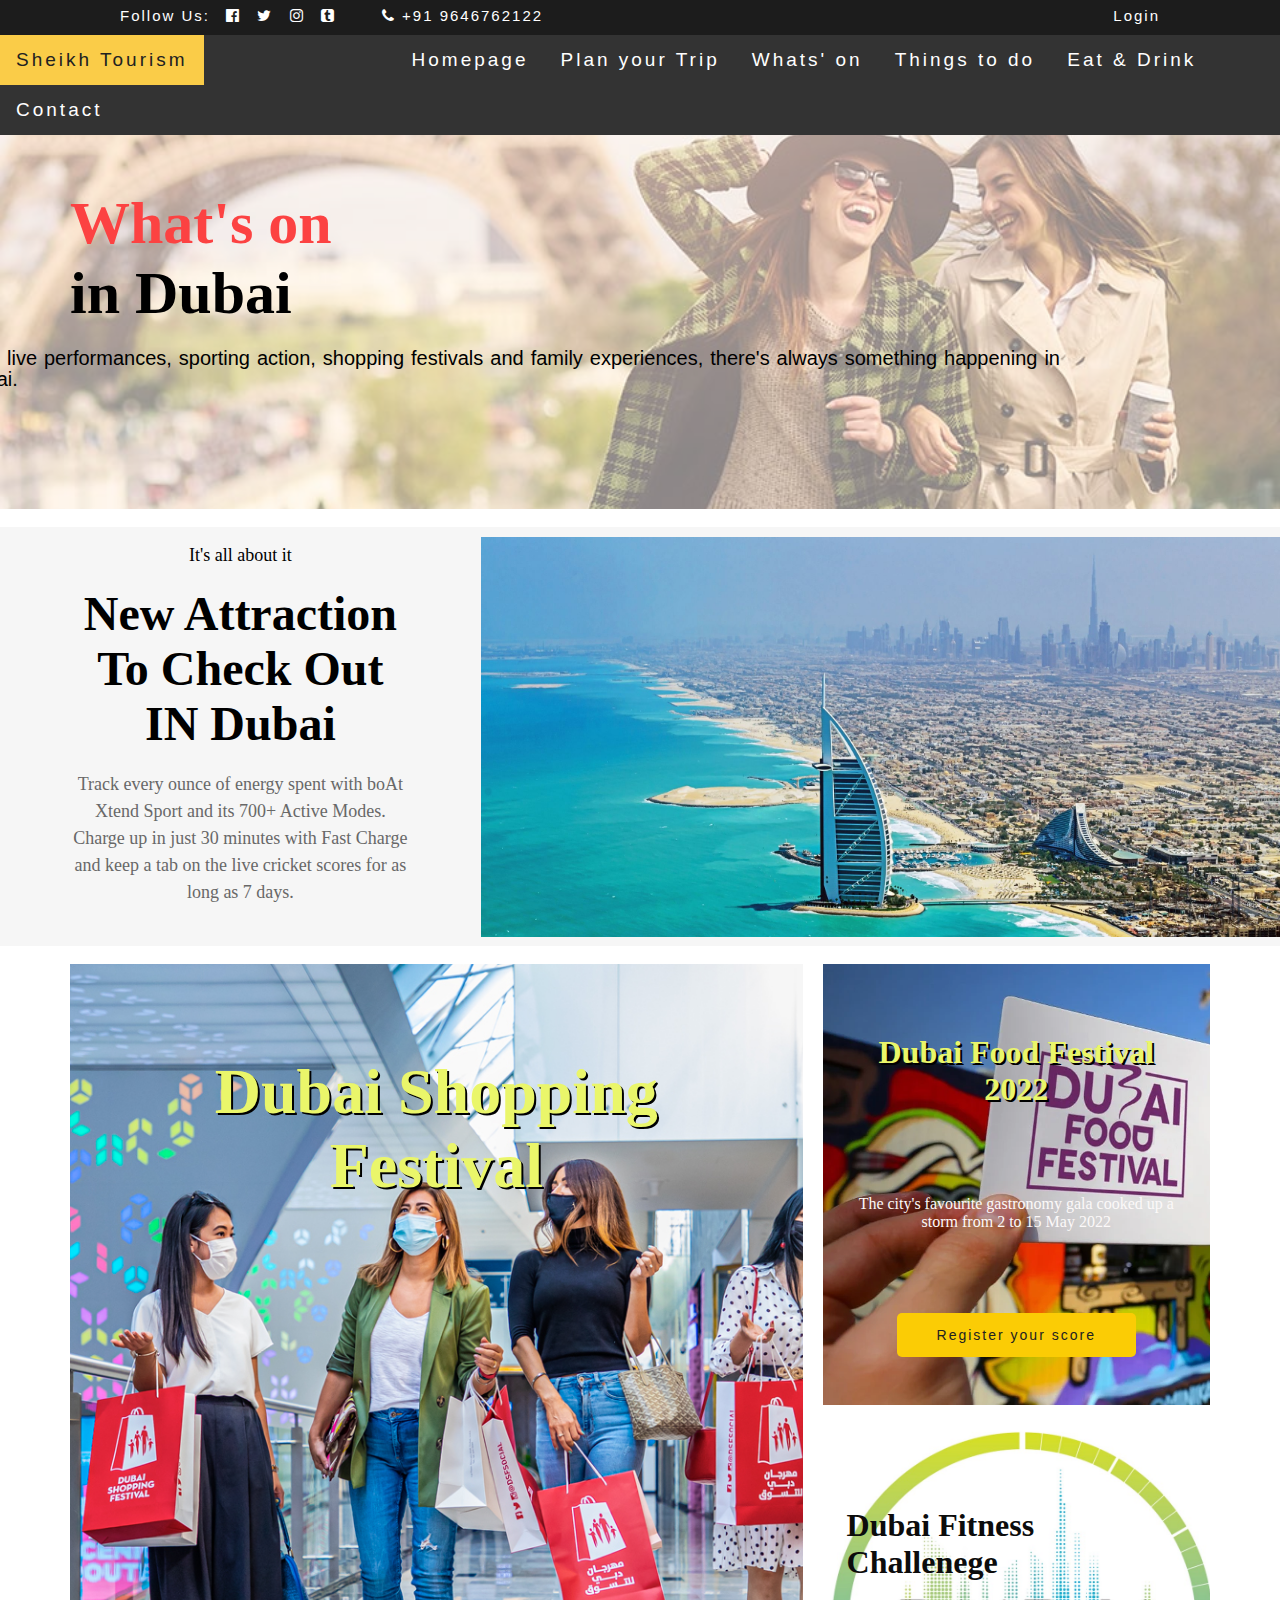
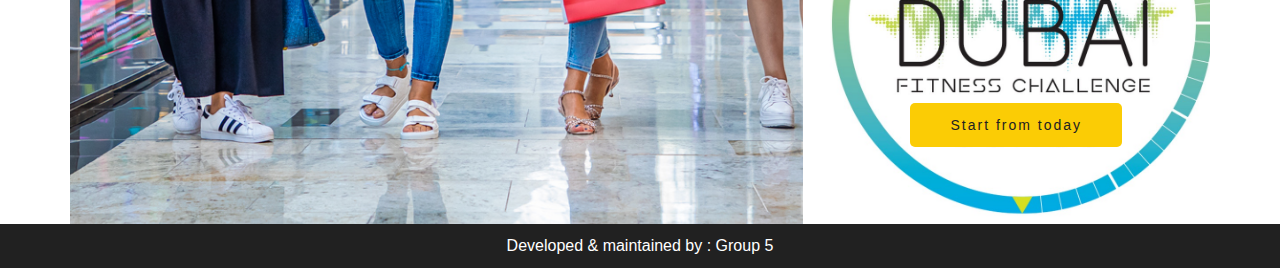
<file: src/WhatsOn.html>
<html lang="en">

<head>
    <meta charset="UTF-8">
    <meta http-equiv="X-UA-Compatible" content="IE=edge">
    <meta name="viewport" content="width=device-width, initial-scale=1.0">
    <!-- Font styles -->
    <link rel="stylesheet" href="https://cdnjs.cloudflare.com/ajax/libs/font-awesome/4.7.0/css/font-awesome.min.css">
    <link rel="preconnect" href="https://fonts.googleapis.com">
    <link rel="preconnect" href="https://fonts.gstatic.com" crossorigin>
    <link href="https://fonts.googleapis.com/css2?family=Montserrat:wght@700&display=swap" rel="stylesheet">
    <link rel="stylesheet" href="https://cdnjs.cloudflare.com/ajax/libs/font-awesome/4.7.0/css/font-awesome.min.css">
    <link href="http://fonts.cdnfonts.com/css/helvetica-neue-9" rel="stylesheet">

    <!-- Our Css -->
    <link href="../styles/commonCss.css" rel="stylesheet">

    <script src="../scripts/navBar.js"></script>
    <link href="../styles/whatsOn.css" rel="stylesheet" />

    <title>Whats On ;)</title>

   
</head>

  <body>

    <div id="followUsTopBar" class="font-HelveticaNeue">
      <div id="followUsContainer">
          <span>Follow Us: </span>
          <i class="fa fa-facebook-official"></i>
          <i class="fa fa-twitter"></i>
          <i class="fa fa-instagram"></i>

          <i class="fa fa-tumblr-square"></i>
          <a id="followUsPhone"><i class="fa fa-phone"></i>&nbsp;+91 9646762122</a>
          <span id="followUsLogin">Login</span>
      </div>
  </div>

  <div class="topnav font-HelveticaNeue" id="myTopnav">
      <!-- <div id="bannerImg"> -->
      <nav id="navContent">
        <a href="../index.html" class="active">Sheikh Tourism</a>
        <a href="../index.html" class="navBg">Homepage</a>
        <a href="./PlanYourTrip.html" class="navBg">Plan your Trip</a>
        <a href="./WhatsOn.html" class="navBg">Whats' on</a>
        <a href="./thingsToDo.html" class="navBg">Things to do</a>
        <a href="./eatAndDrink.html" class="navBg">Eat & Drink</a>
          <a href="#contact" class="navBg">Contact</a>
          <a href="javascript:void(0);" class="icon" onclick="myFunction()">
              <i class="fa fa-bars"></i>
          </a>
      </nav>
      <!-- </div> -->
      </div>
      <section class="hero-sec">
        <div class="banner-img">
          <img src="../images/whatson/travel-experience-1x.jpg" alt="">
        </div>
        <div class="row container">
          <div class="textbox">
              <h1><span>What's on</span><br>in Dubai</h1>
              <p class="font-HelveticaNeue bannrTxt" >With live performances, sporting action, shopping festivals and family experiences, there's always something happening in Dubai.</p>
            
          </div>
        </div>
    </section>
   <br>
 
 <section class="never-section">
  <div class="row align-items">
     <div class="blog-left">
        <div class="blog-text">
           <h3>It's all about it</h3>
           <h2>New Attraction To Check Out IN Dubai</h2>
           <p>Track every ounce of energy spent with boAt Xtend Sport and its 700+ Active Modes. Charge up in just 30 minutes with Fast Charge and keep a tab on the live cricket scores for as long as 7 days.</p>
        </div>
     </div>
     <div class="right-img">
      
        <img src= "../images/whatson/1.jpg" >
     </div>
  </div>
</section>
<br>
        <section class="container"  style="padding-left: 0%;">
            <header class="showcase">
              <h1 class="imgTopTxt">Dubai Shopping Festival</h1>
              
            </header>
            <div class="box box-a">
              <h1 class="imgTopTxt">Dubai Food Festival 2022</h1>
              <p class="price">The city's favourite gastronomy gala cooked up a storm from 2 to 15 May 2022</p>
              
              <button class="btnGenericYellow">Register your score</button>
            </div>
            <div class="box2 box-b">
              <h1>Dubai Fitness Challenege</h1>
              <p class="price">
              
                <button class="btnGenericYellow">Start from today</button>
            </div>
          </section>

         
    </div>
    <footer>
      <div class="font-HelveticaNeue">Developed & maintained by : Group 5</div>
  </footer>
  <button onclick="topFunction()" id="myBtn" class="font-HelveticaNeue" title="Go to top">Go to top</button>
<script src="../scripts/scrollToTop.js"></script>
<script src="../scripts/navBar.js"></script>
  </body>
</html>
</file>
<file: styles/whatsOn.css>
.wrapper {
    display: grid;
    grid-gap: 20px;
    
  }

  .hero-sec {
    -webkit-box-flex: 1;
    -ms-flex: 1;
    flex: 1;
    display: -webkit-box;
    display: -ms-flexbox;
    display: flex;
    -webkit-box-align: center;
    -ms-flex-align: center;
    align-items: center;
    position: relative;
    padding: 13px 0 75px 0;
  }
  
  .hero-sec #customCarousel1 {
    width: 100%;
    position: unset;
  }
  
  .hero-sec .textbox h1 {
    font-size: 60px;
    font-weight: bold;
    margin-bottom: 15px;
    color: #000;
    line-height: 70px;
  }
  
  .hero-sec .textbox h1 span {
    color: #fc4242;
  }
  
  .hero-sec .textbox p {
    font-size: 15px;
    line-height: 21px;
    margin-top: 20px;
    margin-bottom: 1.5rem;
    width: 71%;
    color: #000;
  }
  
  .hero-sec .textbox a {
    display: inline-block;
    padding: 12px 45px;
    background-color: #fc4242;
    border: 1px solid #fc4242;
    color: #ffffff;
    border-radius: 0;
    -webkit-transition: all 0.3s;
    transition: all 0.3s;
    margin-top: 10px;
    font-weight: 700;
  }
  
  .hero-sec .textbox a:hover {
    background-color: transparent;
    color: #fc4242;
  }
  
  .hero-sec .img-box img {
    width: 100%;
  }
  
  .hero-sec .carousel-indicators {
    position: unset;
    margin: 0;
    margin-top: 45px;
  }
  
  .hero-sec .carousel-indicators li {
    background-color: #ffffff;
    width: 12px;
    height: 12px;
    border-radius: 100%;
    opacity: 1;
  }
  
  .hero-sec .carousel-indicators li.active {
    width: 20px;
    height: 20px;
    background-color: #fc4242;
  }
  
  .banner-img {
    position: absolute;
    top: 0;
    left: 0;
    width: 100%;
    height: 100%;
    z-index: -1;
    opacity: 0.5;
  }
  
  .banner-img img {
    width: 100%;
    height: 100%;
    -o-object-fit: cover;
    object-fit: cover;
  }
  
  /*banner section end*/

  .container {
    width: 100%;
    max-width: 1140px;
    margin: 0 auto;
  }
  
  .row {
    display: flex;
    flex-direction: row;
  }
  
 
  .blog-left {
    width: 100%;
    max-width: 50%;
    text-align: center;
  }

  
  
  .blog-text {
    padding: 0px 68px;
  }
  
  .align-items {
    align-items: center;
    background-color: #f6f6f6;
  }
  
  .blog-text h3 {
    font-size: 18px;
    margin-bottom: 20px;
    font-weight: 400;
  }
  
  .blog-text h2 {
    font-size: 48px;
    font-weight: 700;
    margin-bottom: 20px;
    margin-top: 10px;
  }
  
  .blog-text p {
    margin-bottom: 40px;
    color: #686868;
    line-height: 1.5;
    font-size: 18px;
  }
  
  .right-img img {
    width: 100%;
  }  

  .btn {
    background: #ddd;
    color: rgb(11, 11, 11);
    padding: 0.6rem 1.3rem;
    text-decoration: none;
    border: 0;
  }
  

  
  /* Grid for Main Content*/
  .container {
    display: grid;
    grid-gap: 20px;
    grid-template-areas:
      'showcase showcase box-a'
      'showcase showcase box-b';
  }
  
  .showcase {
    grid-area: showcase;
    min-height: 400px;
    background-image: url(../images/whatson/f1.jpg);
    background-size: cover;
    background-repeat: no-repeat;
   background-color :rgb(251, 245, 245);
    padding: 3rem;
    display: flex;
    flex-direction: column;
    align-items: start;
    justify-content: center;   
   
  }
  
  .showcase h1 {
    font-size: 4rem;
    margin-bottom: 90%;
    color: rgb(12, 12, 12);
  }
  
  .showcase p {
    font-size: 1rem;
    margin-top: 0;
    color: rgb(187, 235, 247);
  }
  
 
  .box {
    background: rgb(168, 165, 165);
    background-image: url(../images/whatson/c1.webp);
    background-size: cover;
    display: grid;
    align-items: center;
    justify-items: center;
    padding: 1.5rem;
  }
  .box2 {
    background: rgb(247, 244, 244);
    background-image: url(../images/whatson/fit1.jpg);
    background-repeat: no-repeat;
    background-size: cover;
    display: grid;
    align-items: center;
    justify-items: center;
    padding: 1.5rem;
  }
  
  .box .price {
    font-size: 1rem;
    text-align: center;
  }
  
  .box-a {
    grid-area: box-a;
    color: rgb(252, 249, 249);
  }
  
  .box-b {
    color: rgb(12, 12, 12);
    grid-area: box-b;
  }
  .imgTopTxt
  {
    color: #eaf66a !important;
    text-shadow: 2px 2px #000;
    text-align: center;
  }
  
 

  /* media queary for the responsive */
  @media (max-width: 700px) {
    .container {
      grid-template-areas:
        'showcase showcase'
        'box-a box-b';
    }
  
    .showcase h1 {
      font-size: 2.5rem;
    }
  
    .main-nav ul {
      grid-template-columns: 1fr;
    }
  
    }
  .bannrTxt{
    font-size: 20px !important;
    text-align: justify !important;
    width: 100% !important;
    margin-left: -10% !important;
  }
  @media (max-width: 700px) {
    .container {
      grid-template-areas:
        'showcase'
        'box-a'
        'box-b';
        padding: 0% 0% 0% 20%;
    }
    .row {
      display: flex;
      flex-direction: column;
    }
    .blog-left {
      width: 100%;
      max-width: 100%;
      text-align: center;
    }
    .container {
      grid-template-areas:
        'showcase'
        'box-a'
        'box-b';
        padding: 0% 0% 0% 20%;
    }
    .hero-sec .textbox h1 {
      font-family: "Playfair Display";
      font-size: 60px;
      font-weight: bold;
      color: #000;
    }
    .blog-text h2 {
      font-size: 30px !important;
      margin-bottom: 20px;
      font-weight: 400;
      font-family: "Playfair Display";
    }
  }
</file>
<file: styles/commonCss.css>
/* 
-- Please dont make changes without informing.
-- Will be a problem while integrating 
-- Try using as much classes as possible
*/


/* ------------------------- Applying page Resets  ------------------------- */
body {
  margin: 0px;
}

html {
  scroll-behavior: smooth;
}

.bodyContent {
  font-size: 20px;
  text-align: justify;
  letter-spacing: 1px;
}
footer {
  background-color: #212121;
  color: white;
  padding: 1%;
  text-align: center;
}

/* Fonts */

.font-HelveticaNeue {
  font-family: "Helvetica Neue", sans-serif;
}
.font-Playfair {
  font-family: "Playfair Display";
}

/*  ------------------------- Top Bar for cimmunication and follow on social media -------------------------  */
#followUsTopBar {
  height: 35px;
  background-color: #1c1c1c;
  color: #ffffff;
  font-size: 15px;
  letter-spacing: 2px;
}
#followUsContainer {
  margin-left: 120px;
  margin-right: 120px;
  padding-top: 7px;
}
#followUsContainer i {
  padding-left: 10px;
}
#followUsPhone {
  margin-left: 30px;
}
#followUsLogin {
  float: right;
  text-transform: none;
}


/*  ------------------------- Navigation bar ------------------------- */
.topnav {
  overflow: hidden;
  background-color: #333;
  position: relative;
}

.topnav a {
  float: left;
  display: block;
  color: #FFF;
  text-align: center;
  padding: 14px 16px;
  text-decoration: none;
  font-size: 19px;
  letter-spacing: 3px;
  
}

.topnav a:hover {
  background-color: #e8fffd;
  color: black;
}

.topnav a.active {
  background-color: #facc48;
  color: #212121;
  margin-right: 15%;
}

.topnav .icon {
  display: none;
}

#navContent {
  z-index: 1;
  position: relative;
}


/*  ------------------------- Font sizes -------------------------  */

.txt-60 {
  font-size: 60px;
}

.txt-80 {
  font-size: 80px;
}
.txt-40 {
  font-size: 40px;
}
.txt-45 {
  font-size: 45px;
}
.txt-34 {
  font-size: 34px;
}
.txt-25 {
  font-size: 25px;
}
.txt-20 {
  font-size: 20px;
}

/*  ------------------------- Letter spacing -------------------------  */

.ltr-spacing-2 {
  letter-spacing: 2px;
}

.flex-container-row {
  display: flex;
}

/*  ------------------------- Padding -------------------------   */

.pad-btm-5 {
  padding-bottom: 5px;
}
.pad-5 {
  padding: 5px;
}

.pad-top-5 {
  padding-top: 5%;
}
.pad-top-1 {
  padding-top: 1%;
}

.mrg-btm-5 {
  margin-bottom: 5%;
}

.anchor-btn-no-underline {
  text-decoration: none;
}

/*  ------------------------- To center -------------------------  */

.alignCenter {
  display: flex;
  justify-content: center;
}

/*  ------------------------- Generic yellow buttons -------------------------  */

.btnGenericYellow {
  color: #212121;
  font-family: "Helvetica Neue", sans-serif;
  font-size: 14px;
  letter-spacing: 2px;
  background-color: #fbcc05;
  border-radius: 5px;
  padding: 14px 40px;
  margin-top: 5%;
  border: none;
}

.btnGenericYellowPd2 {
  color: #212121;
  font-family: "Helvetica Neue", sans-serif;
  font-size: 14px;
  letter-spacing: 2px;
  background-color: #fbcc05;
  border-radius: 5px;
  padding: 14px 40px;
  border: none;
}

/*  ------------------------- Generic media queries for above  ------------------------- */

@media screen and (max-width: 600px) {
  #followUsTopBar {
    display: none;
  }
  #myTopNav {
    /* height: 60%; */
    max-height: 45rem;
  }
  .txt-40{
    font-size: 26px;
  }
  .txt-34{
    font-size: 22px;
  }
  .txt-25 {
    font-size: 25px;
  }
  .txt-60 {
    font-size: 60px;
  }
  .navBg {
    background-color: #000;
  }

  .topnav a:not(:first-child) {
    display: none;
  }
  .topnav a.icon {
    float: right;
    display: block;
  }
  .topnav.responsive {
    position: relative;
  }
  .topnav.responsive .icon {
    position: absolute;
    right: 0;
    top: 0;
  }
  .topnav.responsive a {
    float: none;
    display: block;
  }
  #bannerText {
    font-size: 37px;
    position: absolute;
    color: white;
    top: 19%;
    width: 75%;
    text-align: center;
    margin-left: 15%;
  }
}


#myBtn {
  display: none; /* Hidden by default */
  position: fixed; /* Fixed/sticky position */
  bottom: 20px; /* Place the button at the bottom of the page */
  right: 30px; /* Place the button 30px from the right */
  z-index: 99; /* Make sure it does not overlap */
  border: none; /* Remove borders */
  outline: none; /* Remove outline */
  background-color: #754ecaaa; /* Set a background color */
  color: white; /* Text color */
  cursor: pointer; /* Add a mouse pointer on hover */
  padding: 15px; /* Some padding */
  border-radius: 10px; /* Rounded corners */
  font-size: 18px; /* Increase font size */
}

#myBtn:hover {
  background-color: #fbcc05; /* Add a dark-grey background on hover */
  color: #000;
}
</file>
